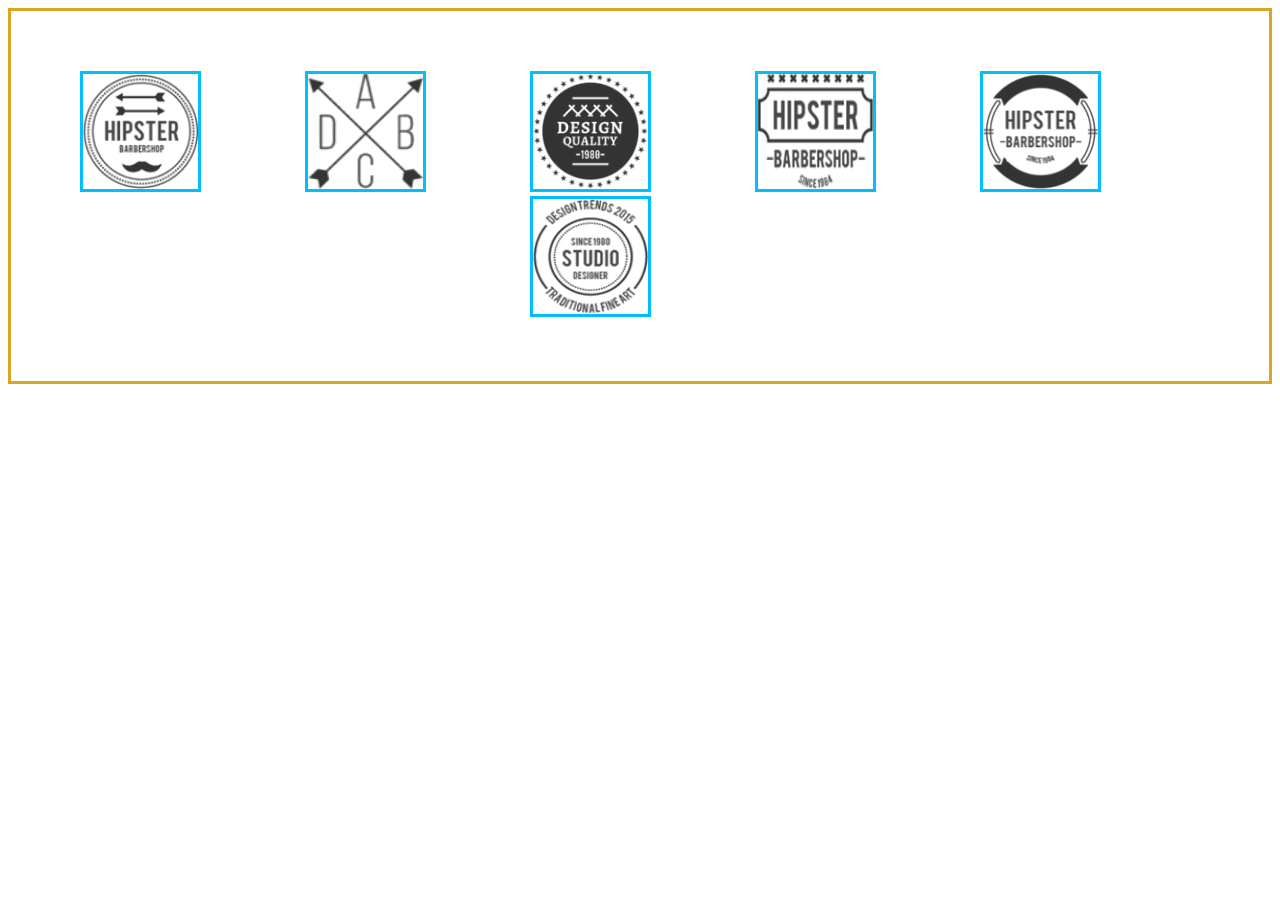
<file: 1 очень легкие лого/index.html>
<!doctype html>
<head>
	<meta charset="UTF-8">
	<title>1 задание</title>
	<link rel="stylesheet" href="style.css">
</head>
<body>
	<div>
		<img src="img/1.png">
		<img src="img/2.png">
		<img src="img/3.png">
		<img src="img/4.png">
		<img src="img/5.png">
		<img src="img/6.png">
	</div>
</body>
</html>
</file>
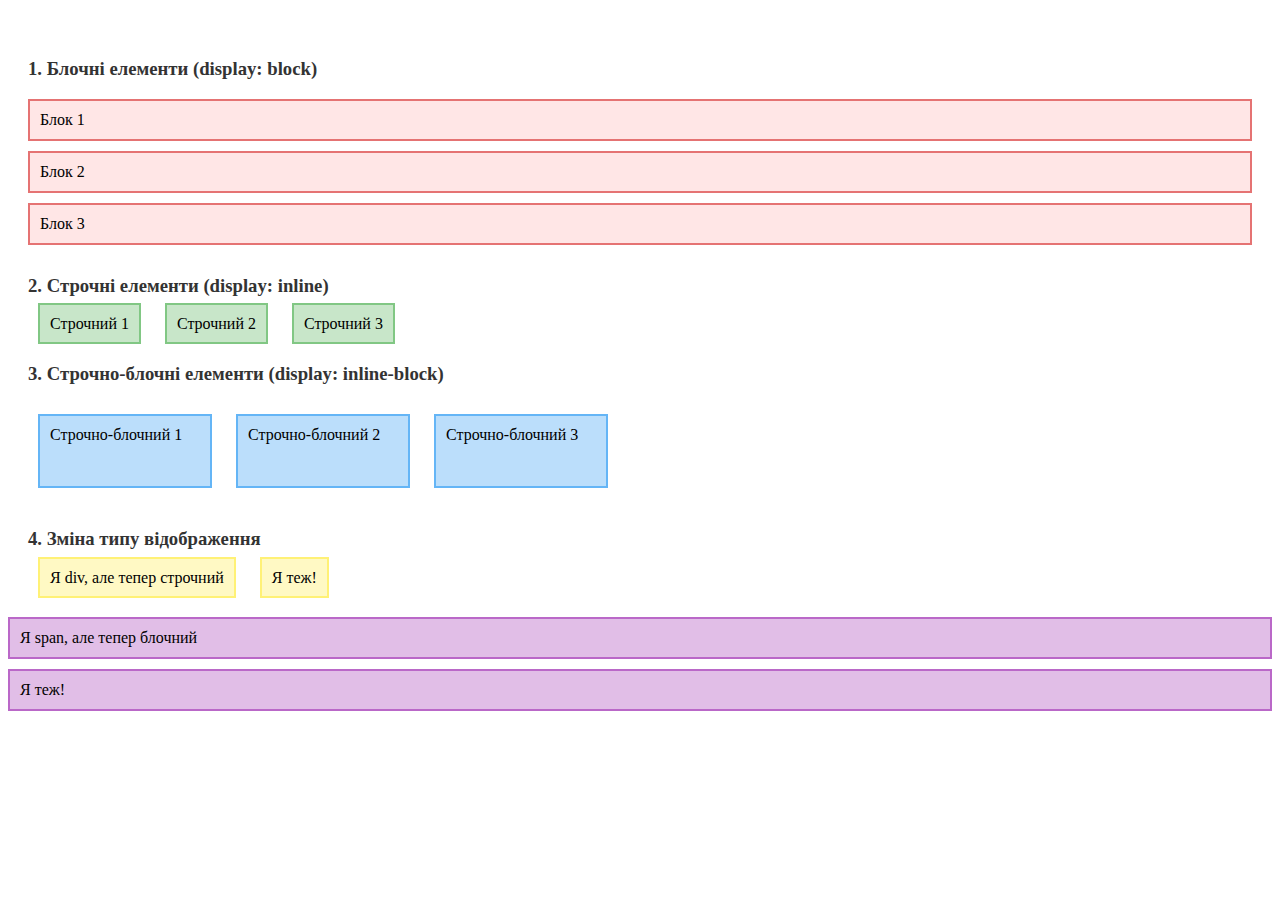
<file: 2 display/index.html>
<!DOCTYPE html>
<html>
<head>
    <meta charset="UTF-8">
    <title>Display приклад</title>
    <link rel="stylesheet" href="style.css">
</head>
<body>
    <div class="example">
        <h3>1. Блочні елементи (display: block)</h3>
        <!-- div - блочний елемент за замовчуванням -->
        <div class="block-box">Блок 1</div>
        <div class="block-box">Блок 2</div>
        <div class="block-box">Блок 3</div>

        <h3>2. Строчні елементи (display: inline)</h3>
        <!-- span - строчний елемент за замовчуванням -->
        <span class="inline-box">Строчний 1</span>
        <span class="inline-box">Строчний 2</span>
        <span class="inline-box">Строчний 3</span>

        <h3>3. Строчно-блочні елементи (display: inline-block)</h3>
        <div class="inline-block-box">Строчно-блочний 1</div>
        <div class="inline-block-box">Строчно-блочний 2</div>
        <div class="inline-block-box">Строчно-блочний 3</div>

        <h3>4. Зміна типу відображення</h3>
        <!-- Міняємо блочний div на строчний -->
        <div class="block-to-inline">Я div, але тепер строчний</div>
        <div class="block-to-inline">Я теж!</div>

        <!-- Міняємо строчний span на блочний -->
        
    </div>
</body>
</html>
<span class="inline-to-block">Я span, але тепер блочний</span>
<span class="inline-to-block">Я теж!</span>
</file>
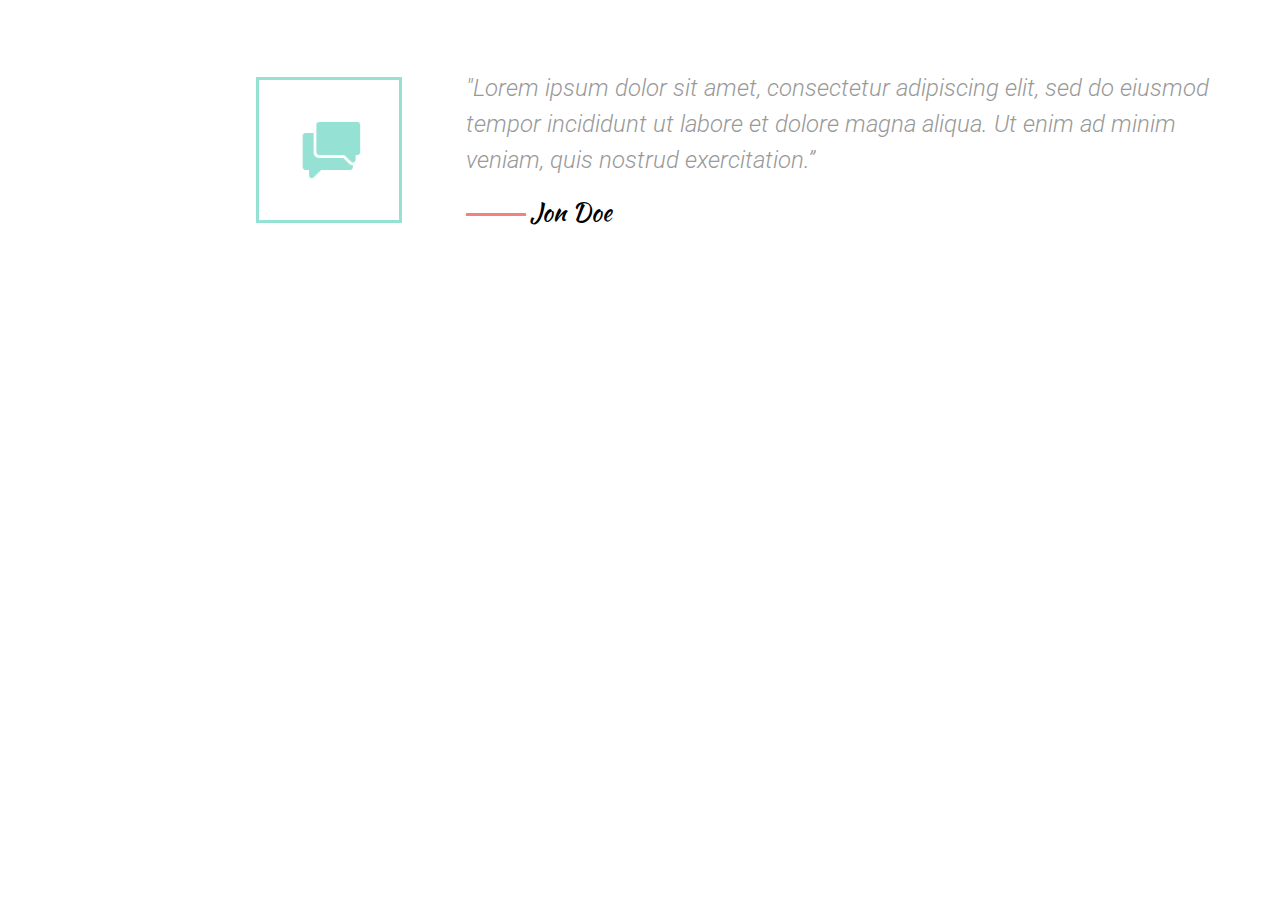
<file: 2 очень легкий вывод текста/index.html>
<!DOCTYPE html>
<html lang="ru">
<head>
	<meta charset="UTF-8">
	<title>Mogo Quote</title>
	<link rel="preconnect" href="https://fonts.googleapis.com">
	<link rel="preconnect" href="https://fonts.gstatic.com" crossorigin>
	<link href="https://fonts.googleapis.com/css2?family=Kaushan+Script&family=Roboto:ital,wght@0,100;0,300;0,400;0,500;0,700;0,900;1,100;1,300;1,400;1,500;1,700;1,900&display=swap" rel="stylesheet">
	<link rel="stylesheet" type="text/css" href ="style.css">
</head>
<body>

<!-- Mogo Quote -->
<div class="quote">
	<div class="image">
		<img src="img/image.png">
	</div>
	<div class="quote_content">
		<p class="quote_text">"Lorem ipsum dolor sit amet, consectetur adipiscing elit, sed do eiusmod tempor incididunt ut labore et dolore magna aliqua. Ut enim ad minim veniam, quis nostrud exercitation.”</p>
		<div class="author">
			<div class="line"></div>
			<h3 class="quote_author">Jon Doe</h3>
		</div>
	</div>
</div>

</body>
</html>
</file>
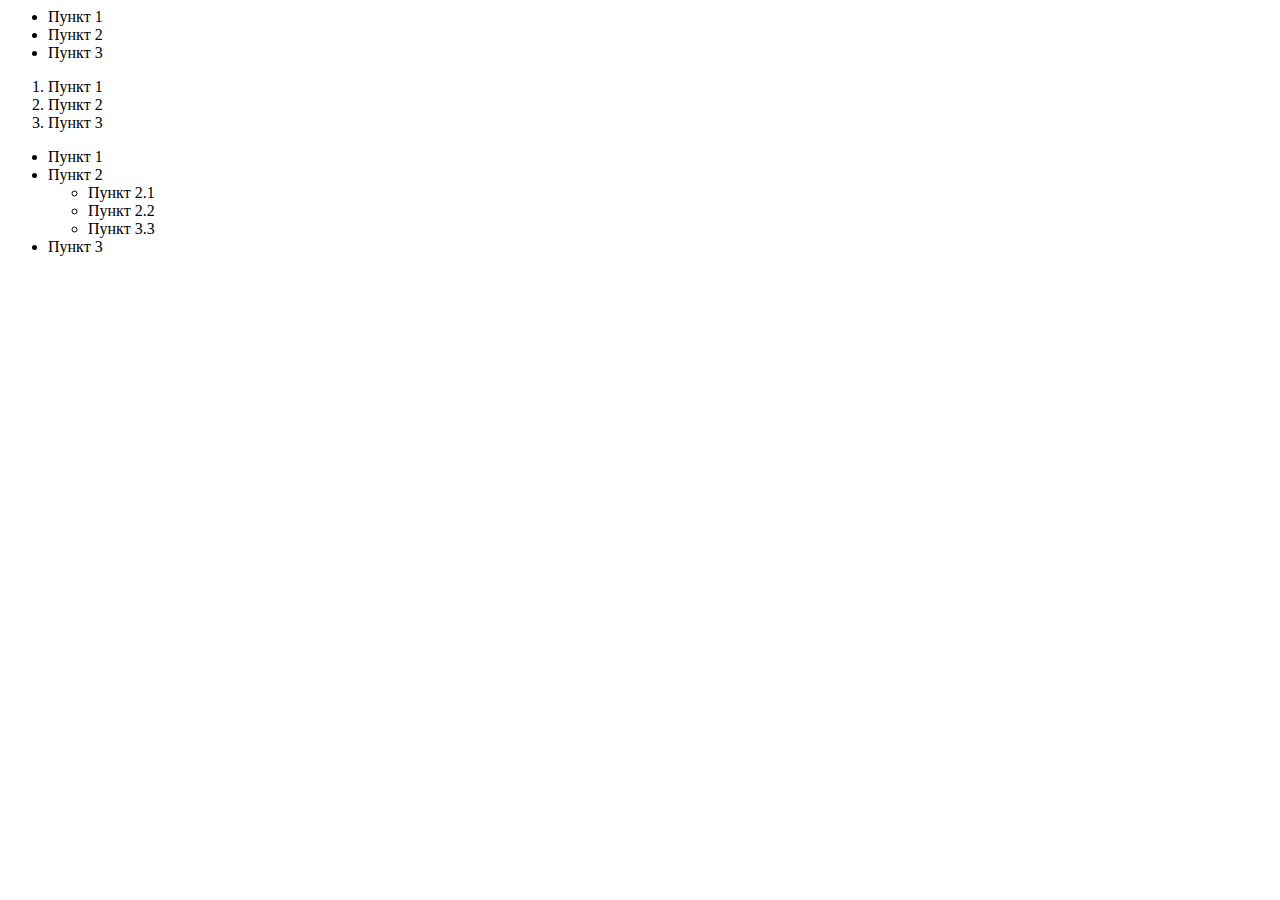
<file: 20 списки/list init.html>
<html>
<head>
	<title>неупорядоченный список</title>
</head>
<body>

<!-- circle, disk, square -->
<!-- type="square" -->

<!-- unordered -->
<ul>
    <li>Пункт 1</li>
    <li>Пункт 2</li>
    <li>Пункт 3</li>
</ul>

<!-- ordered -->
<ol>
    <li>Пункт 1</li>
    <li>Пункт 2</li>
    <li>Пункт 3</li> 
</ol>

<!-- Многоуровневый список -->
<ul>
    <li>Пункт 1</li>
    <li>Пункт 2
		<ul>
			<li>Пункт 2.1</li>
			<li>Пункт 2.2</li>
			<li>Пункт 3.3</li>
		</ul>
	</li>
    <li>Пункт 3</li>
</ul>


</body>
</html>
</file>
<file: 1 очень легкие лого/style.css>
img {
	width: 115px;
	height: 115px; 
	border: 3px solid #00bfff;	
	margin-right: 100px;
	/* display: block; */
}

div {
	border: 3px solid #DAA520;
	text-align: center;
	padding-top: 60px;
	padding-bottom: 60px;
}

.box{
	border: 3px solid red;
}
</file>
<file: 2 display/style.css>
.example {
    padding: 20px;
}

/* Блочні елементи */
.block-box {
    background-color: 	hsl(0, 100%, 95%);
    border: 2px solid #e57373;
    padding: 10px;
    margin: 10px 0;
    /* display: block; - не потрібно вказувати, бо div блочний за замовчуванням */
}

/* Строчні елементи */
.inline-box {
    background-color: #c8e6c9;
    border: 2px solid #81c784;
    padding: 10px;
    margin: 10px;
    /* display: inline; - не потрібно вказувати, бо span строчний за замовчуванням */
}

/* Строчно-блочні елементи */
.inline-block-box {
    display: inline-block;
    background-color: #bbdefb;
    border: 2px solid #64b5f6;
    padding: 10px;
    margin: 10px;
    width: 150px; /* можемо задавати ширину */
    height: 50px; /* можемо задавати висоту */
}

/* Зміна блочного на строчний */
.block-to-inline {
    display: inline;
    background-color: #fff9c4;
    border: 2px solid #fff176;
    padding: 10px;
    margin: 10px;
}

/* Зміна строчного на блочний */
.inline-to-block {
    display: block;
    background-color: #e1bee7;
    border: 2px solid #ba68c8;
    padding: 10px;
    margin: 10px 0;
}

/* Стилі для заголовків */
h3 {
    margin-top: 30px;
    color: #333;
}
</file>
<file: 2 очень легкий вывод текста/style.css>
*{
    margin:0;
    padding:0;
}
.quote{
    width: 1000px;
    height: 180px;
    margin-top: 70px;
    /* margin-left: 470px; */
    margin-left: 20%; 
    /* 25% від ширини батьківського елемента */
}
.quote_content{
    display: inline-block;
    margin-left: 60px;
}
.quote_text{
    font-family: 'Roboto', sans-serif; /* замініть 'Ваш_шрифт' на назву вашого шрифту */
    font-weight: 300; /* значення 300 відповідає стилю Light у багатьох шрифтах */
    font-style: italic;
    font-size: 24px;   
    line-height: 36px;
    color: #999999;
    width: 755px;
    height: 100px;
}
.quote_author{
    font-family: "Kaushan Script", cursive;
    font-weight: 400;
    font-size: 24px; 
    display: inline-block;  
}
.line{
    width: 60px;
    height: 3px;
    background-color: #f38181;
    display: inline-block;
    margin-bottom: 5px;
}
.image{
    width: 140px;
    height: 140px;
    background-color: rgba(0,0,0,0);
    border: 3px solid #95e1d3;
    display: inline-block;
    
}
.image img{
    width: 63px;
    height: 61px;
    /* padding: 40px; */
    margin: 40px;
}
.author{
    margin-top: 25px;
}
</file>
